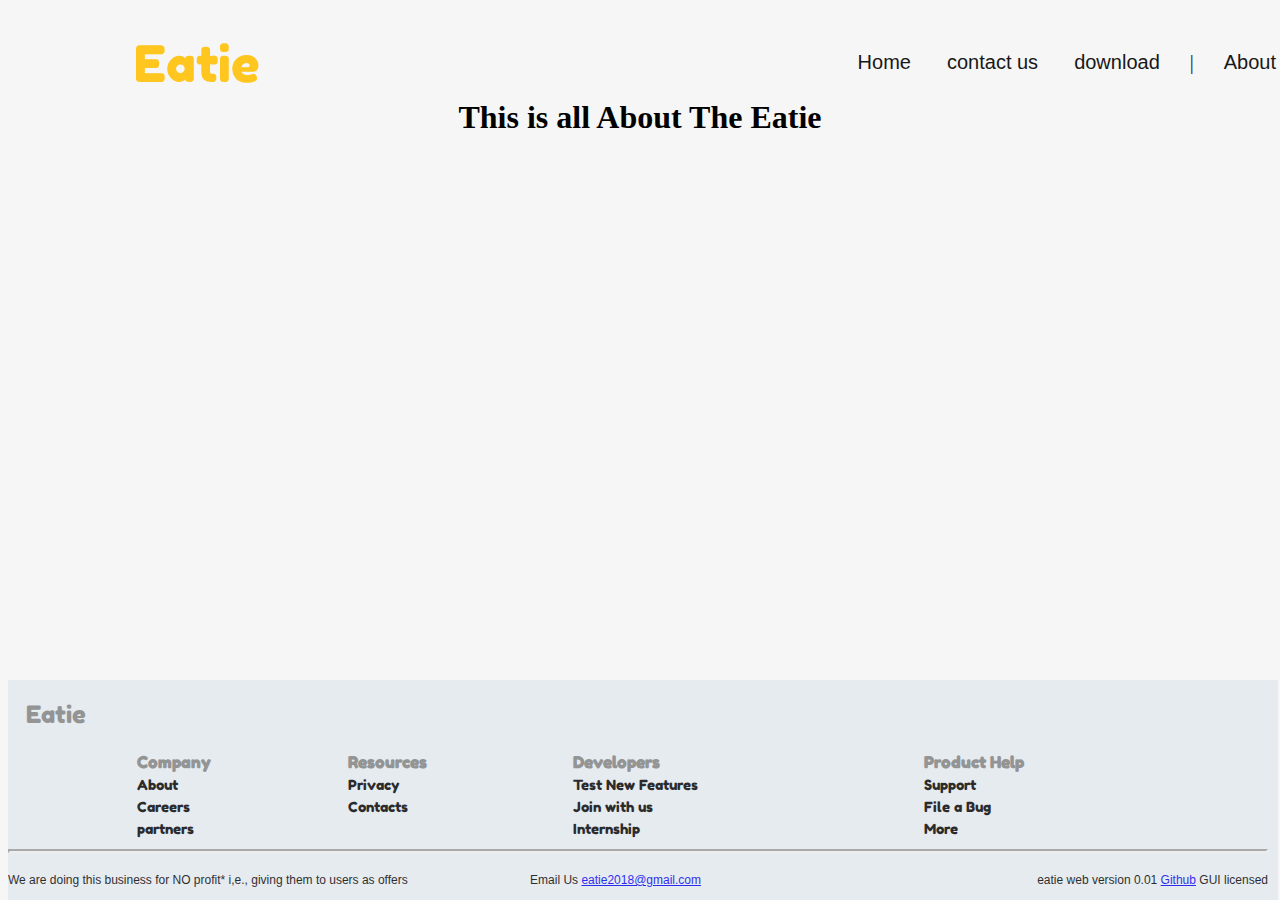
<file: about.html>
<!DOCTYPE html>
<!--
To change this license header, choose License Headers in Project Properties.
To change this template file, choose Tools | Templates
and open the template in the editor.
-->
<html>
    <head>
            <title>About Us</title>
            <script src="js/index.js" type="text/javascript"></script>
            <script    src="https://code.jquery.com/jquery-3.3.1.js"> </script>
            <script> 
            $(function(){
              $("#header").load("header.html"); 
              $("#footer").load("footer.html"); 
            });
            </script> 
    </head>
    
    
    
    
    
    <body>
<div id="header"></div>

<h1 style="text-align: center;" >This is all About The Eatie</h1>


























<div id="footer"></div>
   </body>
   
</html>
</file>
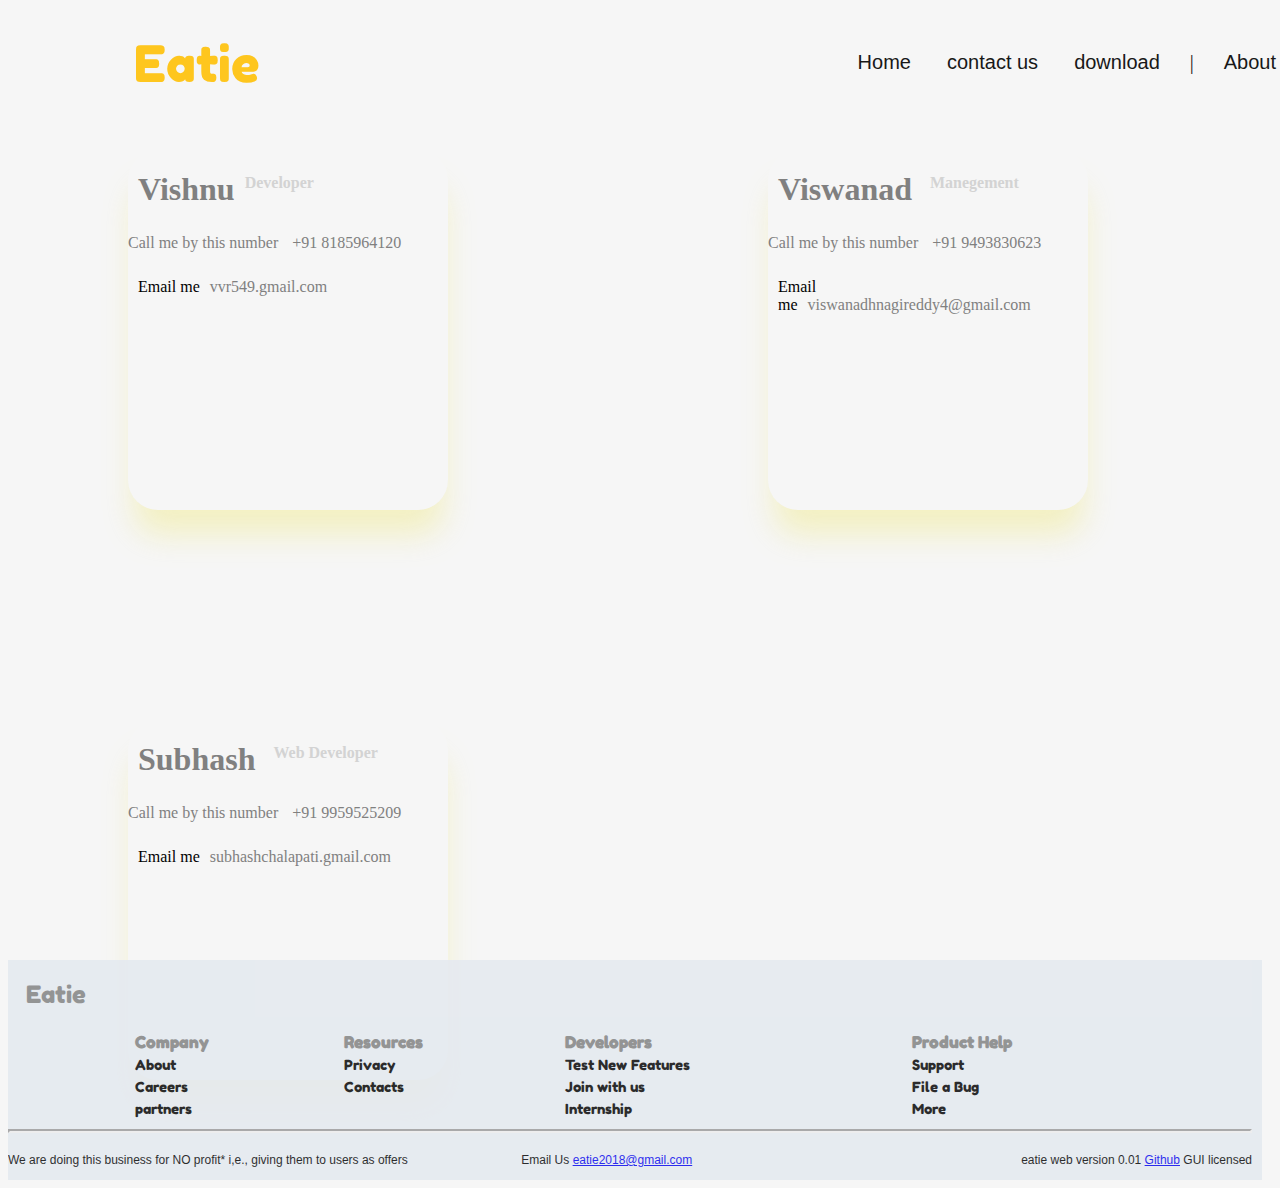
<file: contact_us.html>
<!DOCTYPE html>
<!--
To change this license header, choose License Headers in Project Properties.
To change this template file, choose Tools | Templates
and open the template in the editor.
-->
<html>
    <head>
            <title>About Us</title>
            <link href="css/contact_us.css" rel="stylesheet" type="text/css"/>
            
            <script src="js/index.js" type="text/javascript"></script>
            
            
            <script    src="https://code.jquery.com/jquery-3.3.1.js"> </script>
            <script> 
            $(function(){
              $("#header").load("header.html"); 
              $("#footer").load("footer.html"); 
            });
            </script> 
            
    </head>
    
    
    
    
    
    <body>
<div id="header"></div>
<br><br><br><br>
<!--<h1 style="text-align: center;" >This is all about to contact Eatie</h1>-->




<!--cards starts hear-->
<div style="height: 100%">
    
<div class="AboutCotationBox" style="left: 10%;" >
    <h1> <a href="about.html">Vishnu</a><sup style="font-size: 50%" >Developer</sup> </h1>
    <sub> Call me by this number  <a href="tel:8185964120" >+91 8185964120</a></sub>
<p> Email me<a href="mailto:vvr549.gmail.com?subject=Mail from eatie">vvr549.gmail.com  </a></p> 


</div>

<div class="AboutCotationBox" style="left: 60%;" >
<h1><a href="about.html">Viswanad</a> <sup style="font-size: 50%" >Manegement</sup> </h1>
<sub> Call me by this number <a href="tel:9493830623">+91 9493830623</a></sub>
<p> Email me<a href="mailto:viswanadhnagireddy4@gmail.com?subject=Mail from eatie">viswanadhnagireddy4@gmail.com</a></p>


</div>
    
    
    
<div class="AboutCotationBox" style="left: 10%; top: 80%" >
<h1><a href="about.html">Subhash</a>   <sup style="font-size: 50%" >Web Developer</sup> </h1>
<sub> Call me by this number  <a href="tel:9959525209">+91 9959525209</a></sub>
<p> Email me<a href="mailto:subhashchalapati21@gmail.com?subject=Mail from eatie">subhashchalapati.gmail.com</a></p>


</div>
    
</div>  

<!--Carde ends hear-->










<br><br><br><br><br>
<br><br><br><br><br>
<br><br><br><br><br>
<br><br><br><br><br>
<br><br><br><br><br>
<br><br><br><br><br>
<br><br><br><br><br>
<br><br><br><br><br>
<br><br><br><br><br>


<div id="footer" style="position: relative;"></div>
   </body>
   
</html>
</file>
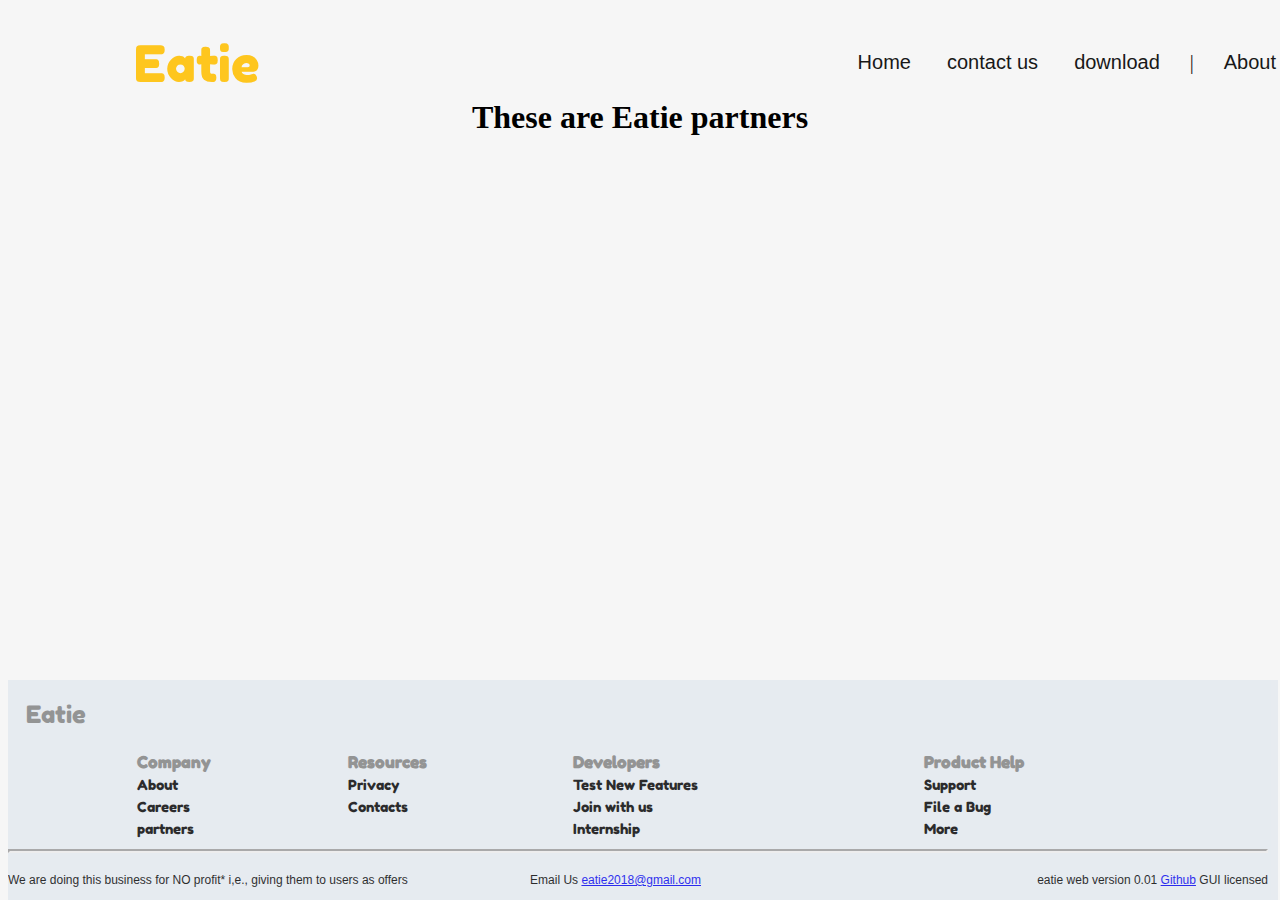
<file: partners.html>
<!DOCTYPE html>
<!--
To change this license header, choose License Headers in Project Properties.
To change this template file, choose Tools | Templates
and open the template in the editor.
-->
<html>
    <head>
            <title>About Us</title>
            <script src="js/index.js" type="text/javascript"></script>
            <script    src="https://code.jquery.com/jquery-3.3.1.js"> </script>
            <script> 
            $(function(){
              $("#header").load("header.html"); 
              $("#footer").load("footer.html"); 
            });
            </script> 
    </head>
    
    
    
    
    
    <body>
<div id="header"></div>

<h1 style="text-align: center;" >These are Eatie partners</h1>
























<div id="footer"></div>
   </body>
   
</html>
</file>
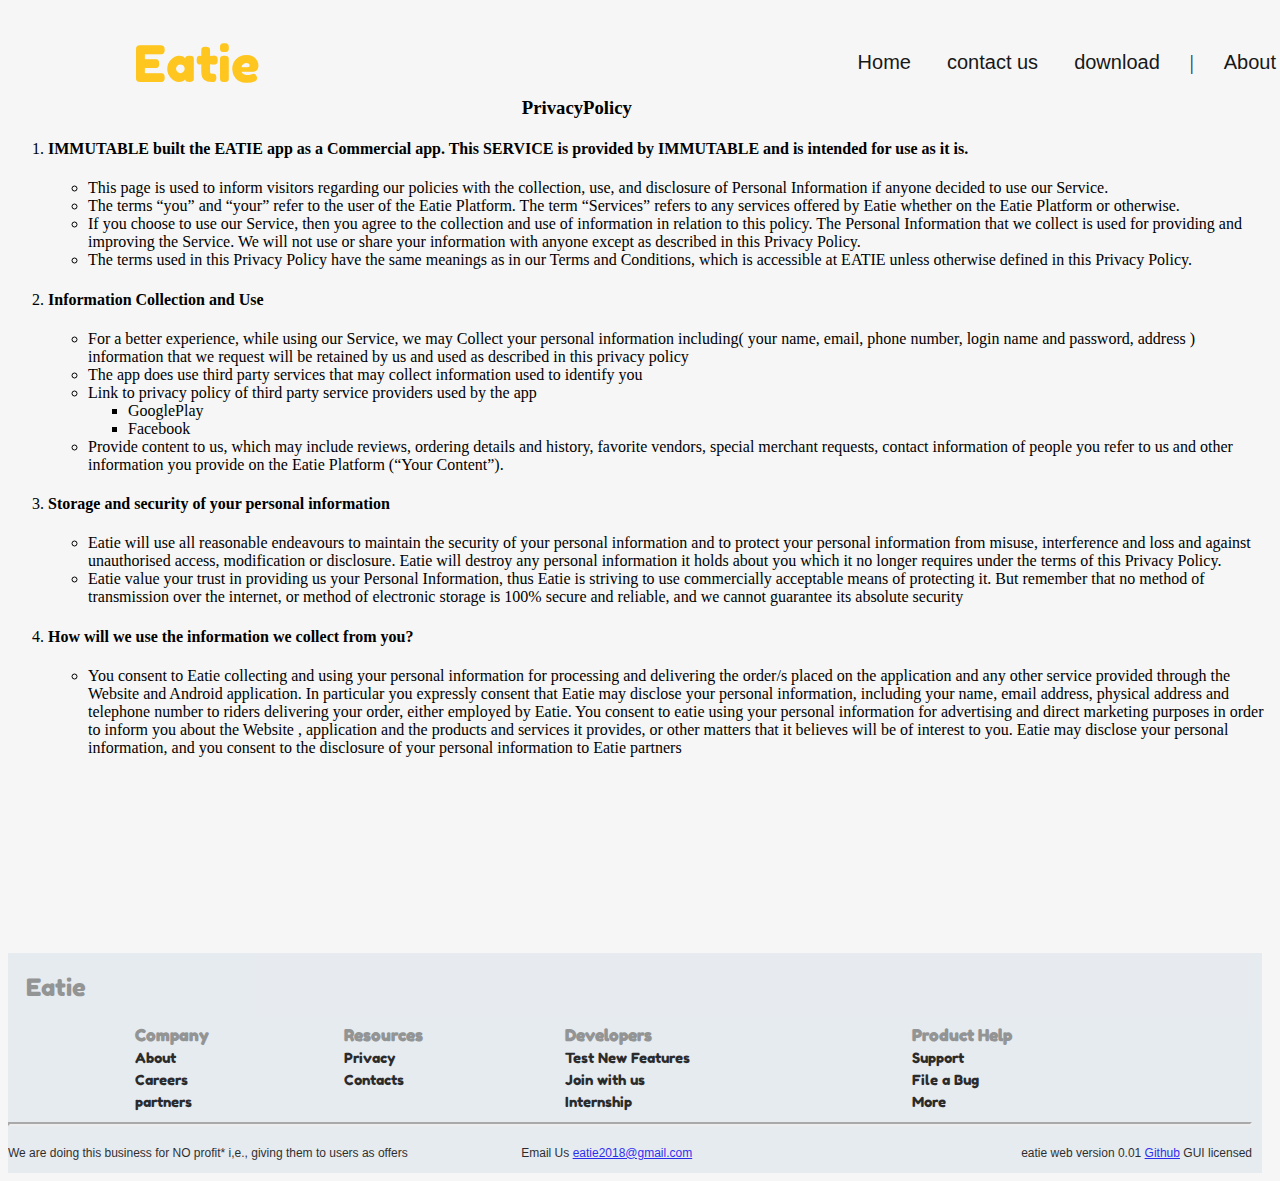
<file: privacy.html>
<!DOCTYPE html>
<!--
To change this license header, choose License Headers in Project Properties.
To change this template file, choose Tools | Templates
and open the template in the editor.
-->
<html>
    <head>
            <title>About Us</title>
            <script src="js/index.js" type="text/javascript"></script>
            <script    src="https://code.jquery.com/jquery-3.3.1.js"> </script>
            <script> 
            $(function(){
              $("#header").load("header.html"); 
              $("#footer").load("footer.html"); 
            });
            </script> 
    </head>
    
    
    
    
    
    <body>
<div id="header" style='text-align: justify ;' ></div>

    <div class="privacy-policy">
        <center style="position:relative ; right: 5%;" ><h3>PrivacyPolicy</h3></center>
      <ol>
        <li>
          <h4>
            IMMUTABLE built the EATIE app as a Commercial app. This SERVICE is
            provided by IMMUTABLE and is intended for use as it is.
          </h4>
          <ul>
            <li>
              This page is used to inform visitors regarding our policies with
              the collection, use, and disclosure of Personal Information if
              anyone decided to use our Service.
            </li>
            <li>
              The terms “you” and “your” refer to the user of the Eatie
              Platform. The term “Services” refers to any services offered by
              Eatie whether on the Eatie Platform or otherwise.
            </li>
            <li>
              If you choose to use our Service, then you agree to the collection
              and use of information in relation to this policy. The Personal
              Information that we collect is used for providing and improving
              the Service. We will not use or share your information with anyone
              except as described in this Privacy Policy.
            </li>
            <li>
              The terms used in this Privacy Policy have the same meanings as in
              our Terms and Conditions, which is accessible at EATIE unless
              otherwise defined in this Privacy Policy.
            </li>
          </ul>
        </li>
        <li>
          <h4>Information Collection and Use</h4>
          <ul>
            <li>
              For a better experience, while using our Service, we may Collect
              your personal information including( your name, email, phone
              number, login name and password, address ) information that we
              request will be retained by us and used as described in this
              privacy policy
            </li>
            <li>
              The app does use third party services that may collect information
              used to identify you
            </li>
            <li>
              Link to privacy policy of third party service providers used by
              the app
              <ul>
                <li>GooglePlay</li>
                <li>Facebook</li>
              </ul>
            </li>
            <li>
              Provide content to us, which may include reviews, ordering details
              and history, favorite vendors, special merchant requests, contact
              information of people you refer to us and other information you
              provide on the Eatie Platform (“Your Content”).
            </li>
          </ul>
        </li>
        <li>
          <h4>Storage and security of your personal information</h4>
          <ul>
            <li>
              Eatie will use all reasonable endeavours to maintain the security
              of your personal information and to protect your personal
              information from misuse, interference and loss and against
              unauthorised access, modification or disclosure. Eatie will
              destroy any personal information it holds about you which it no
              longer requires under the terms of this Privacy Policy.
            </li>
            <li>
              Eatie value your trust in providing us your Personal Information,
              thus Eatie is striving to use commercially acceptable means of
              protecting it. But remember that no method of transmission over
              the internet, or method of electronic storage is 100% secure and
              reliable, and we cannot guarantee its absolute security
            </li>
          </ul>
        </li>
        <li>
          <h4>How will we use the information we collect from you?</h4>
          <ul>
            <li>
              You consent to Eatie collecting and using your personal
              information for processing and delivering the order/s placed on
              the application and any other service provided through the Website
              and Android application. In particular you expressly consent that
              Eatie may disclose your personal information, including your name,
              email address, physical address and telephone number to riders
              delivering your order, either employed by Eatie. You consent to
              eatie using your personal information for advertising and direct
              marketing purposes in order to inform you about the Website ,
              application and the products and services it provides, or other
              matters that it believes will be of interest to you. Eatie may
              disclose your personal information, and you consent to the
              disclosure of your personal information to Eatie partners
            </li>
          </ul>
        </li>
      </ol>
    </div>





















<br><br><br><br><br>
<br><br><br><br><br>


<div id="footer" style='position: relative' ></div>
   </body>
</file>
<file: css/contact_us.css>
/*
To change this license header, choose License Headers in Project Properties.
To change this template file, choose Tools | Templates
and open the template in the editor.
*/
/* 
    Created on : 24 Mar, 2019, 3:05:55 PM
    Author     : subha
*/
div.AboutCotationBox{
    margin-right: 20px;
    display: inline;
    border-radius: 30px 30px 30px 30px;
    box-shadow: 1px 30px 31px -6px rgba(240,233,130,0.45);
    position: absolute;  
    height: 40%; 
    width: 25%; 
    /*border-style: inset ;*/
    animation-name: MySlidesDisplayDelay;
  animation-duration: 2s;
 }
@keyframes MySlidesDisplayDelay {
     0%{opacity:0; }
   100%{opacity:1; }
}


div.AboutCotationBox h1{
    font-family:Comic Sans MS;
     font-size: 200%;
     color: lightgray;
}
div.AboutCotationBox h1 a{
         font-family:Comic Sans MS;
         
    }
div.AboutCotationBox sub{
        font-size: 100%;
        font-family:Comic Sans MS;
        text-decoration: none; 
        color: gray;
    }
div.AboutCotationBox a{
    text-decoration: none;
    color: gray;
    padding: 10px;
}
div.AboutCotationBox p{
    padding: 10px;
}
</file>
